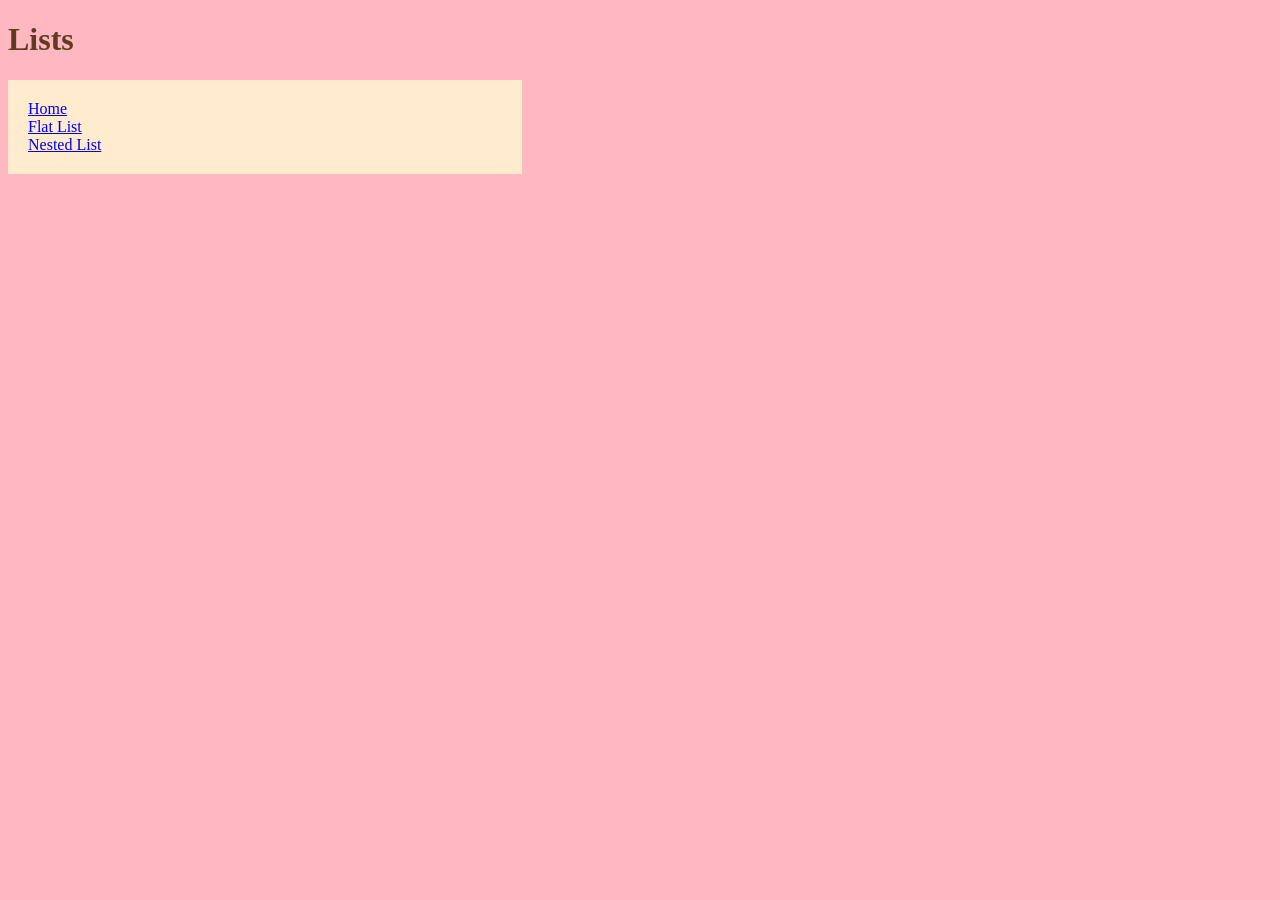
<file: index.html>
<!DOCTYPE html>
<html lang="en">

<head>
    <meta charset="utf-8">
    <title>Lists</title>
    <link rel="stylesheet" href="styles.css">
</head>

<body>
    <h1>Lists</h1>

    <ul class="nav">
        <li>
            <a href="index.html">Home</a>
        </li>
        <li>
            <a href="flat-list.html">Flat List</a>
        </li>
        <li>
            <a href="nested-list.html">Nested List</a> 
        </li>
    </ul>


</body>

</html>
</file>
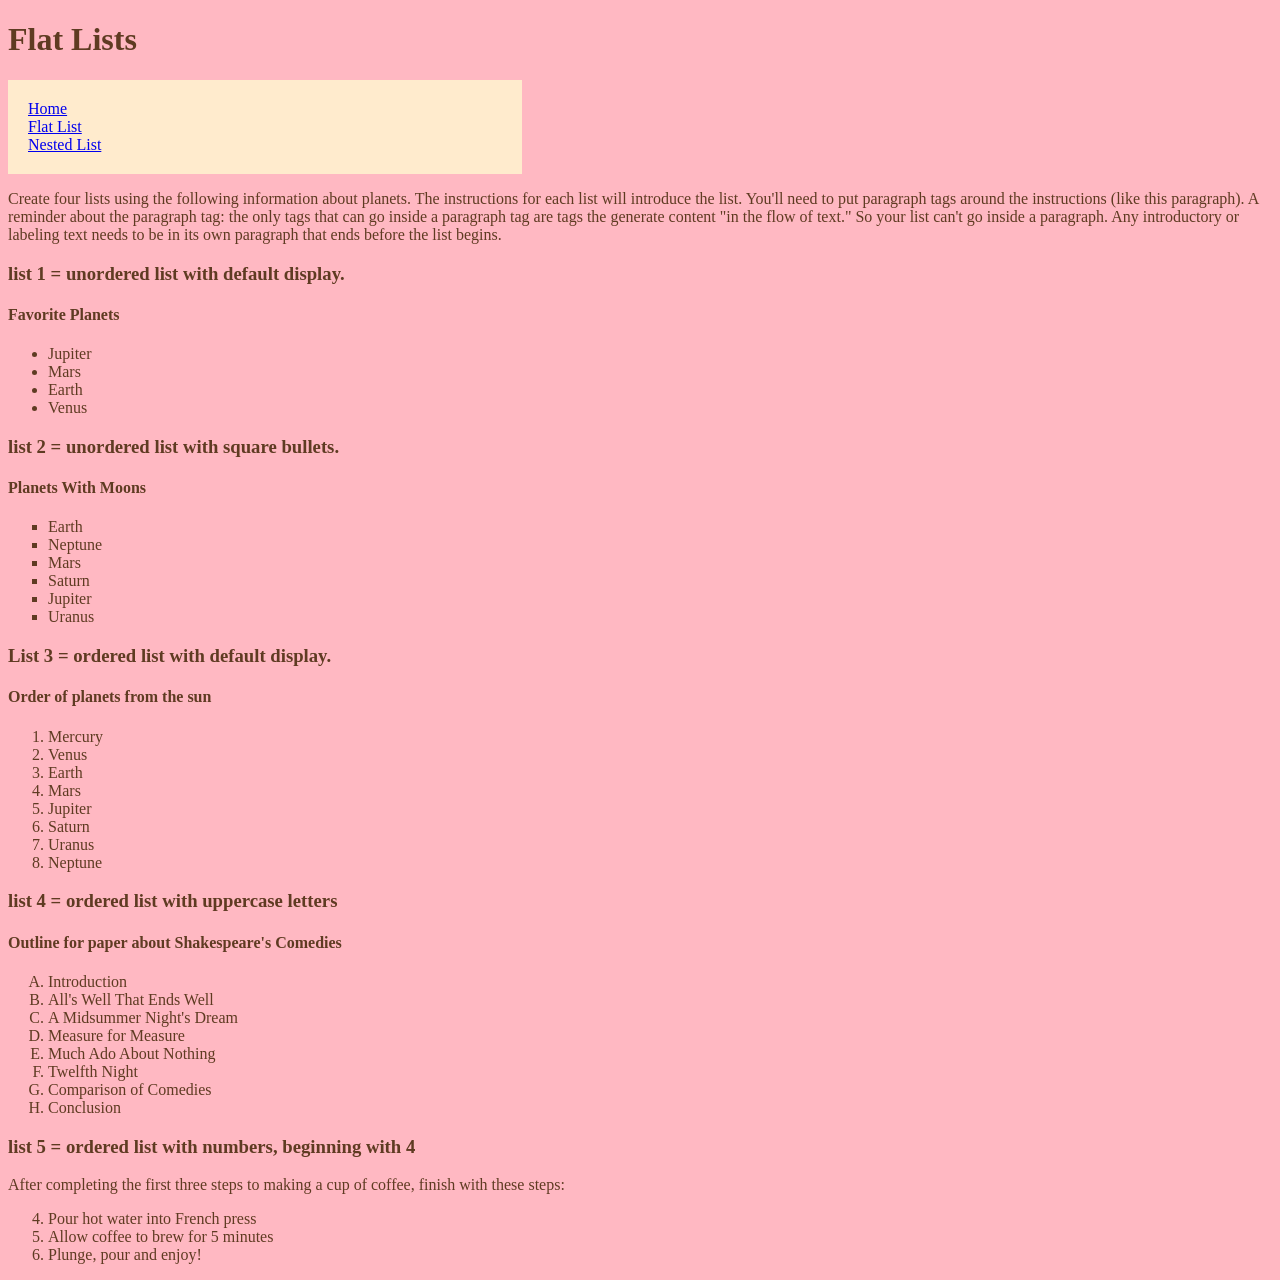
<file: flat-list.html>
<!DOCTYPE html>
<html lang="en">

<head>
    <meta charset="utf-8">
    <title>Lists</title>
    <link rel="stylesheet" href="styles.css">
</head>

<body>
    <h1>Flat Lists</h1>

        <ul class="nav">
        <li>
            <a href="index.html">Home</a>
        </li>
        <li>
            <a href="flat-list.html">Flat List</a>
        </li>
        <li>
            <a href="nested-list.html">Nested List</a> 
        </li>
    </ul>



    <p>Create four lists using the following information about planets. The instructions for each list will introduce the list. You'll need to put paragraph tags around the instructions (like this paragraph). A reminder about the paragraph tag: the only tags that can go inside a paragraph tag are tags the generate content "in the flow of text." So your list can't go inside a paragraph. Any introductory or labeling text needs to be in its own paragraph that ends before the list begins.</p>

<h3>list 1 = unordered list with default display.</h3>
<h4>Favorite Planets</h4>

<ul>
    <li>Jupiter</li>
    <li>Mars</li>
    <li>Earth</li>
    <li>Venus</li>
</ul>

<h3>list 2 = unordered list with square bullets.</h3>
<h4>Planets With Moons</h4>

<ul class="square-list">
    <li>Earth</li>
    <li>Neptune</li>
    <li>Mars</li>
    <li>Saturn</li>
    <li>Jupiter</li>
    <li>Uranus</li>
</ul>

<h3>List 3 = ordered list with default display.</h3>
<h4>Order of planets from the sun</h4>

<ol>
    <li>Mercury</li>
    <li>Venus</li>
    <li>Earth</li>
    <li>Mars</li>
    <li>Jupiter</li>
    <li>Saturn</li>
    <li>Uranus</li>
    <li>Neptune</li>
</ol>

<h3>list 4 = ordered list with uppercase letters</h3>
<h4>Outline for paper about Shakespeare's Comedies</h3>

<ol class="letter-list">
    <li>Introduction</li>
    <li>All's Well That Ends Well</li>
    <li>A Midsummer Night's Dream</li>
    <li>Measure for Measure</li>
    <li>Much Ado About Nothing</li>
    <li>Twelfth Night</li>
    <li>Comparison of Comedies</li>
    <li>Conclusion</li>
</ol>

<h3>list 5 = ordered list with numbers, beginning with 4</h3>
<h>After completing the first three steps to making a cup of coffee, finish with these steps:</h>

<ol start="4">
    <li>Pour hot water into French press</li>
    <li>Allow coffee to brew for 5 minutes</li>
    <li>Plunge, pour and enjoy!</li>
</ol>

</body>

</html>
</file>
<file: styles.css>
html {
    background-color: rgb(255, 184, 194);
    color: rgb(95, 59, 34);
}
.square-list {
    list-style-type: square;
}
.letter-list {
    list-style-type: upper-alpha;
}
.nav {
    list-style: none;
    background-color: blanchedalmond;
    padding: 20px;
    margin-right: 750px;
}
</file>
